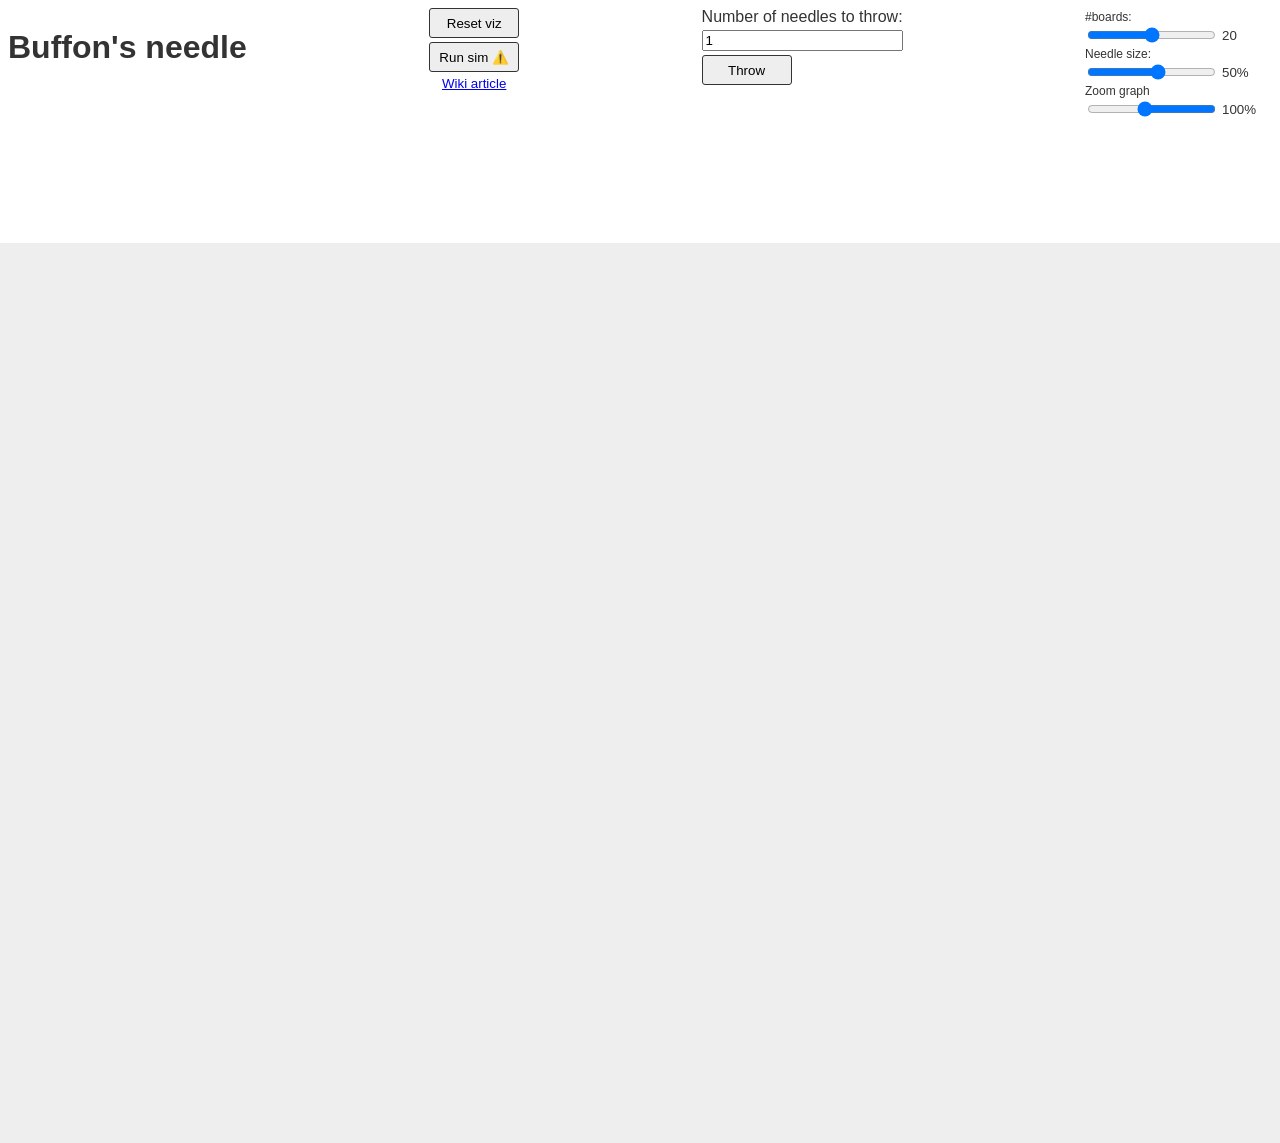
<file: indexneedle.html>
<!doctype html>
<html lang="en-US">

<head>
    <meta charset="UTF-8">
    <title>EverybodyLovesData - Buffon's needle</title>

    <link href="buffonsneedle.css" rel="stylesheet" media="screen">
    <script src="https://d3js.org/d3.v7.js" charset="utf-8"></script>
    <script src="addneedle.js"></script>

</head>

<body>
    <header>
        <div id="title_and_config">
            <h1>Buffon's needle</h1>
            <div id="link_and_reset">
                <button id="reset_btn" onclick="reset_viz();">Reset viz</button>
                <button id="sim_button" onclick="runSimulation();">Run sim ⚠️</button>
                <a href="https://en.wikipedia.org/wiki/Buffon%27s_needle_problem" target="_blank">Wiki article</a>
            </div>
            <div id="throw_buttons">
                    <label for="needles_to_throw">Number of needles to throw:</label>
                    <input type="number" id="needles_to_throw" name="needles_to_throw" min="1" max="200" value="1">
                    <button onclick="addNeedles(document.getElementById('needles_to_throw').value);">Throw</button>

                        
            </div>
            <div id="sliders">
                <p>#boards:</p>
                <div class="slider">
                    <input type="range" min="2" max="100" id="num_boards_slider" oninput="set_board_size();">
                    <span id="num_boards_info" class="slider_number">20</span>
                </div>
                <p>Needle size:</p>
                <div class="slider">
                    <input type="range" min="0.1" max="1" step="0.1" id="needle_size_slider"
                        oninput="set_needle_size();">
                    <span id="needle_size_info" class="slider_number">50%</span>
                </div>
                <p>Zoom graph</p>
                <div class="slider">
                    <input type="range" min="0.1" max="1" step="0.1" id="zoom_slider" style="direction: rtl;"
                        oninput="changeZoomLevel();">
                    <span id="zoom_slider_info" class="slider_number">100%</span>
                </div>
            </div>


        </div>

        <div id="info_and_pi_graph">
            <div id="all_info">
                <div id="throws_info"></div>
                <div id="crosses_info"></div>
                <div id="pi_info"></div>
                <div id="pi_calculation"></div>
            </div>

            <svg id="pi_graph" height="100px">
                <path id="pi_path"></path>
                <line id="pi_line"></line>
                <text id="pi_line_text" class="tick_text"></text>
                <line id="max_line" class="data_line"></line>
                <text id="max_line_text" class="tick_text"></text>
                <line id="min_line" class="data_line"></line>
                <text id="min_line_text" class="tick_text"></text>
            </svg>
        </div>
    </header>
    <svg id="cvas"></svg>
    <script>

        // ---- viz init ---- //

        // constants
        const BOUNCE_ANIM_MIN_DURATION = 300;
        const BOUNCE_ANIM_MAX_DURATION = 750;
        const NEEDLE_COLOR = "#333333";
        const NEEDLE_COLOR_CROSSED = "red";
        const NEEDLE_COLOR_UNDECIDED = "#999999";

        // defaults
        let num_boards = 20;
        let needle_size_factor = 0.5;

        // define empty variables to init during reset
        let cvas_width = undefined;
        let cvas_height = undefined;
        let line_spacing = undefined;
        let needle_length = undefined;
        let throws = 0;
        let crosses = 0;
        let pi = undefined;
        let pi_vals = [];
        let line_array_xs = [];
        let zoom_level = 1;

        reset_viz();

        // ---- end viz init ---- //

        function reset_viz() {
            draw_board();
            throws = 0;
            crosses = 0;
            pi = undefined;
            pi_vals = [];
            needle_length = line_spacing * needle_size_factor;
            update_aggregate_info();
            remove_needles();
            d3.select("#pi_graph").select("#pi_path").attr("d", "");
        }

        function update_aggregate_info() {
            d3.select("#throws_info").html("Needles: " + throws);
            d3.select("#crosses_info").html("Crosses: " + crosses);
            d3.select("#pi_info").html("π = " + (pi > 0 ? pi.toFixed(5) : ""));
            d3.select("#pi_calculation").html(`(2 x ${needle_size_factor} x ${throws}) / <span style="color:red;">${crosses}</span>`);

            d3.select("#num_boards_info").html(num_boards);
            d3.select("#needle_size_info").html(`${needle_size_factor * 100}%`);
            d3.select("#zoom_slider_info").html(`${zoom_level * 100}%`);

            d3.select("#num_boards").property("value", num_boards);
            d3.select("#needle_size").property("value", needle_size_factor);
            d3.select("#zoom_slider").property("value", zoom_level);

        }

        function remove_needles() {
            d3.select("#cvas").selectAll(".needle").remove();
        }

        function set_board_size() {
            num_boards = document.getElementById("num_boards_slider").value;
            reset_viz();
        }

        function set_needle_size() {
            needle_size_factor = document.getElementById("needle_size_slider").value;
            reset_viz();
        }

        function changeZoomLevel() {
            zoom_level = document.getElementById("zoom_slider").value;
            d3.select("#zoom_slider_info").html(`${zoom_level * 100}%`);
            update_pi_graph();
        }

        function draw_board() {
            cvas_width = d3.select("#cvas").node().getBoundingClientRect().width;
            cvas_height = d3.select("#cvas").node().getBoundingClientRect().height;

            line_array_xs = [];
            line_spacing = cvas_width / num_boards;

            for (let i = 0; i <= num_boards; i++) {
                line_array_xs.push(i * line_spacing);
            }
            d3.select("#cvas").selectAll(".gridline").remove();
            d3.select("#cvas").selectAll(".gridline").data(line_array_xs)
                .enter().append("line").attr("x1", d => d).attr("x2", d => d)
                .attr("y1", 0).attr("y2", cvas_height).style("stroke", "#AAAAAA")
                .style("stroke-width", 1).attr("class", "gridline")
        }

        function addNeedles(num_needles = 1) {
            if (d3.selectAll(".needle").empty()) {
                // if there are no needles on the board, redraw board (in case window is resized)
                reset_viz();
            }

            for (var i = 0; i < num_needles; i++) {
                addNeedle();
            }
            update_aggregate_info();
            update_pi_graph();
        }

        function update_pi_graph() {
            let pi_svg = d3.select("#pi_graph");

            let pi_graph_width = pi_svg.node().getBoundingClientRect().width;
            let pi_graph_height = pi_svg.node().getBoundingClientRect().height;

            slice_val = pi_vals.length * zoom_level;
            data_to_plot = pi_vals.filter(d => !(d == Infinity)).slice(-slice_val);

            margin_left = 50;
            margin_top_bottom = 10;

            // set ranges
            let x_scale = d3.scaleLinear()
                .range([margin_left, pi_graph_width - margin_left])
                .domain(d3.extent(data_to_plot, function (d, i) { return i; }));

            let y_range = d3.max(pi_vals) - d3.min(pi_vals);
            let y_scale = d3.scaleLinear()
                .range([pi_graph_height - margin_top_bottom, margin_top_bottom])
                .domain([d3.min(data_to_plot), d3.max(data_to_plot)]);

            /*
            let yAxis = g => g
                .attr("transform", `translate(${margin_left},0)`)
                .transition(200)
                .call(d3.axisLeft(y_scale));

            // .tickValues([Math.PI]).ticks(4, ".3f")
            pi_svg.join("g").attr("class", "y_axis").call(yAxis);
            */
            pi_svg.select("#pi_line").join("path")
                .attr("x1", x_scale(0))
                .attr("x2", x_scale(data_to_plot.length))
                .attr("y1", y_scale(Math.PI))
                .attr("y2", y_scale(Math.PI));

            pi_svg.select("#pi_line_text").join("text").text("π")
                .attr("x", x_scale(0))
                .attr("y", y_scale(Math.PI))
                .style("font-size", "8pt")
                .attr("dy", "3")
                .attr("dx", -10);
            
            ['min', 'max'].forEach(element => {
                val = element == 'min' ? d3.min(data_to_plot) : d3.max(data_to_plot);
                pi_svg.select(`#${element}_line`).join("path")
                .attr("x1", x_scale(0)-15)
                .attr("x2", x_scale(data_to_plot.length))
                .attr("y1", y_scale(val))
                .attr("y2", y_scale(val));
                
                pi_svg.select(`#${element}_line_text`).join("text").text(val.toFixed(2))
                .attr("x", x_scale(0))
                .attr("y", y_scale(val))
                .style("font-size", "8pt")
                .attr("dy", "3")
                .attr("dx", -45);
            });

            // define the line
            let valueline = d3.line()
                .x(function (d, i) { return x_scale(i); })
                .y(function (d, i) { return y_scale(d); });

            actual_line = valueline(data_to_plot)

            pi_svg.select("#pi_path").transition().ease(d3.easeCubicInOut).duration(400).attr("d", actual_line);
        }

        function runSimulation() {
            reset_viz();
            pi = 0;
            while ((pi < 3.14) || (pi >= 3.15)) {
                addNeedle();
            }
            update_aggregate_info();
            update_pi_graph();
        }

        function addNeedle() {
            // get random center point and rotation
            let centre_x = d3.randomUniform(0, cvas_width)();
            let centre_y = d3.randomUniform(0, cvas_height)();
            let needle_rotation = d3.randomUniform(0, 360)();

            // calculate coordinates
            x1 = centre_x - Math.cos(needle_rotation) * needle_length * 0.5;
            x2 = centre_x + Math.cos(needle_rotation) * needle_length * 0.5;
            y1 = centre_y - Math.sin(needle_rotation) * needle_length * 0.5;
            y2 = centre_y + Math.sin(needle_rotation) * needle_length * 0.5;

            // check if at least one line is crossed
            x_min = Math.min(x1, x2);
            x_max = Math.max(x1, x2);
            let cross_array = line_array_xs.filter(element => ((x_min <= element) && (x_max >= element)));
            let is_crossed = cross_array.length > 0;

            // update calculations
            throws += 1;
            crosses += is_crossed; // implicit conversion boolean -> int
            pi = (2 * needle_size_factor * throws) / (crosses);
            pi_vals.push(pi);

            let needle_color = is_crossed ? NEEDLE_COLOR_CROSSED : NEEDLE_COLOR;

            let bounce_speed = d3.randomUniform(BOUNCE_ANIM_MIN_DURATION, BOUNCE_ANIM_MAX_DURATION)();

            d3.select("#cvas").append("line")
                .attr("x1", x1).attr("y1", y1)
                .attr("x2", x2).attr("y2", y2)
                .style("stroke", NEEDLE_COLOR_UNDECIDED) // Needles start out light grey
                .style("stroke-width", 1.5)
                .attr("transform", "scale(2)")
                .transition()
                .ease(d3.easeBounceOut)
                .duration(bounce_speed)
                .attr("transform", "scale(1)")
                .transition()
                .ease(d3.easeCircleIn)
                .duration(20)
                .style("stroke", needle_color)
                .attr("class", "needle");
        }

    </script>
</body>

</html>
</file>
<file: buffonsneedle.css>
body {
    font-family: 'Segoe UI', Tahoma, Geneva, Verdana, sans-serif;
    color: #333333;
    background-color: white;
    margin: 0;
    padding: 0;
    display: flex;
    flex-direction: column;
    /* stretch horizontally */
    align-items: stretch;
}

button {
    border-radius: 3px;
    background-color: #EEEEEE;
    border: 1px solid #333333;
    width: 90px;
    height: 30px;
}

button:hover {
    background-color: #CCCCCC;
    cursor: pointer;
}

path {
    fill: none;
    stroke-width: 1px;
    stroke: #333333;
}

.movable-box {
    border-radius: 6px;
    position: absolute;
    background-color: rgb(255, 255, 255, 0.93);
    top: 3vh;
    left: calc(50vw - (600px/2));
    width: 600px;
    display: flex;
    flex-direction: column;
    box-shadow: 0px 0px 7px 4px rgb(0 0 0 / 35%);
    cursor: move;
}

.header {
    padding: 10px;
    text-align: center;
}

#link_and_reset {
    display: flex;
    flex-direction: column;
    justify-content: space-between;
    gap: 4px;
}

#link_and_reset>a {
    font-size: 10pt;
    align-self: center;
}

#title_and_config {
    display: flex;
    align-items: flex-start;
    justify-content: space-between;
}

#sliders {
    display: flex;
    flex-direction: column;
    font-size: 10pt;
    align-self: stretch;
    justify-content: space-between;
}

#sliders>p {
    margin: 2px 0 1px 0;
    font-size: 9pt;
}

.slider {
    display: flex;
    align-items: center;
}

.slider_number {
    font-size: 10pt;
    padding-left: 4px;
    width:50px;
}

#throw_buttons {
    display: flex;
    flex-direction: column;
    justify-content: space-between;
    gap: 4px;
}

#info_and_pi_graph {
    display: flex;
}

#all_info {
    width: 160px;
    display: flex;
    font-size: small;
    flex-direction: column;
    justify-content: space-evenly;
    padding: 4px;
}

#crosses_info {
    color: red;
}

header>* {
    padding: 8px;
}

#pi_graph {
    padding: 0;
    flex-grow: 1;
}

#pi_line {
    stroke-width: 1px;
    stroke: #AAAAAA;
    stroke-dasharray: 5;
}

.data_line {
    stroke-width: 1px;
    stroke: #BBBBBB;
}

#pi_line_text, .tick_text {
    color: #AAAAAA;
}

#cvas {
    height: 100vh;
    width: 100vw;
    background-color: #EEEEEE;
}

.y_axis line {
    stroke: red;
}

.y_axis text {
    fill: red;
}

.tick {
    fill: green;
    stroke: green;
}

.tick>text {
    fill: green;
    stroke: green;
}
</file>
